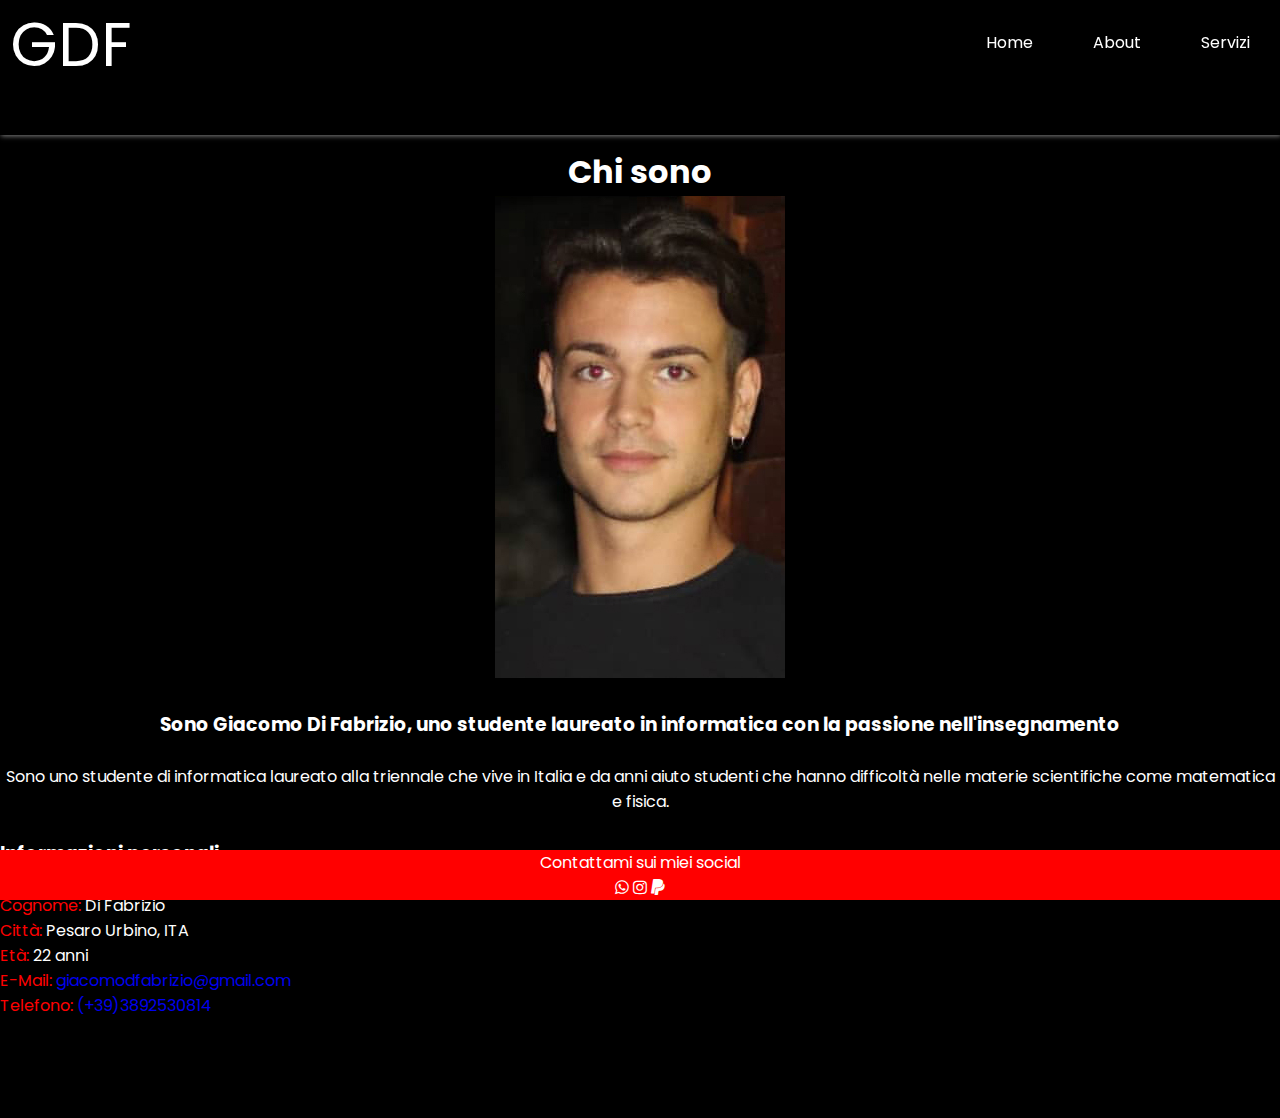
<file: about.html>
<!DOCTYPE html>
<html lang="it">
<head>
    <meta charset="UTF-8">
    <meta http-equiv="X-UA-Compatible" content="IE=edge">
    <meta name="viewport" content="width=device-width, initial-scale=1.0">
    <title>Prova</title>
    <link rel="stylesheet" href="style.css">
    <link rel="stylesheet" href="https://cdnjs.cloudflare.com/ajax/libs/font-awesome/4.7.0/css/font-awesome.min.css">
</head>
<body>
    <header class="header">
        <!--Logo-->
        <a href="index.html" class="logo">GDF</a>
        <!--Hamburger icon-->
        <input class="side-menu" type="checkbox" id="side-menu"/>
        <label class="hamb" for="side-menu"><span class="hamb-line"></span></label>
        <!--Menu-->
        <nav class="nav">
            <ul class="menu">
                <li><a href="index.html">Home</a></li>
                <li><a href="about.html">About</a></li>
                <li><a href="servizi.html">Servizi</a></li>
            </ul>
        </nav>
    </header>

    <div class="container-about">
        <div class="title-about">
            <h1>Chi sono</h1>
        </div>
        <div class="image-container-about">
            <div class="image-about">
                <img src="io.jpg" alt="foto">
            </div>
        </div>
            <div class="descriptiontitle-about">
                <br>
                <h3>Sono Giacomo Di Fabrizio, uno studente laureato in informatica con la passione nell'insegnamento</h3>
            </div>
            <div class="description-about">
                <br>
                <p>Sono uno studente di informatica laureato alla triennale che vive in Italia e da anni aiuto studenti che hanno difficoltà nelle materie scientifiche come matematica e fisica.</p>
            </div>
            <div class="personalinformation-about">
                <br>
                <h3>Informazioni personali</h3>
                <ul>
                    <li><span>Nome:</span> Giacomo</li>
                    <li><span>Cognome:</span> Di Fabrizio</li>
                    <li><span>Città:</span> Pesaro Urbino, ITA</li>
                    <li><span>Età:</span> 22 anni</li>
                    <li><span>E-Mail:</span> <a href= "mailto:giacomodfabrizio@gmail.com">giacomodfabrizio@gmail.com</a></li>
                    <li><span>Telefono:</span> <a href="tel:+393892530814">(+39)3892530814</a></li>
                    <br><br><br><br>
                </ul>
            </div>
    </div>
    
    <footer class="footer">
        <p>Contattami sui miei social</p>
        <div class="social-icon">
            <a href="https://wa.me/3892530814"><i class="fa fa-whatsapp" aria-hidden="true"></i></a>
            <a href="https://www.instagram.com/giacomodifabrizio_/"><i class="fa fa-instagram" aria-hidden="true"></i></a>
            <a href="https://paypal.me/gdf00"><i class="fa fa-paypal" aria-hidden="true"></i></a>
        </div>
    </footer>
</body>
</html>
</file>
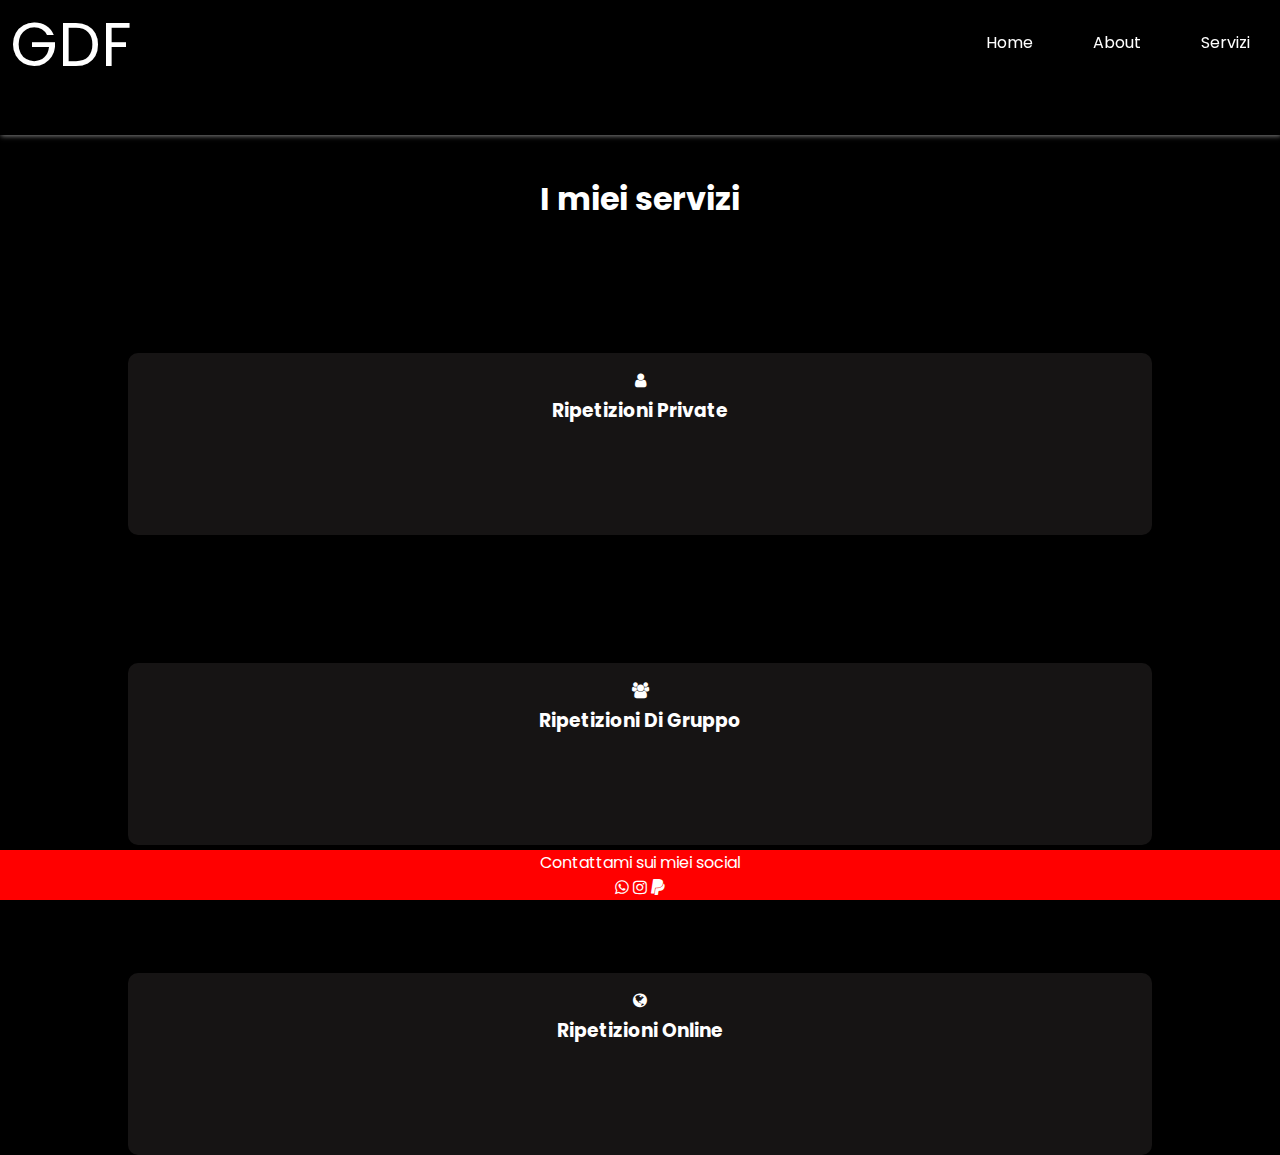
<file: servizi.html>
<!DOCTYPE html>
<html lang="it">
<head>
    <meta charset="UTF-8">
    <meta http-equiv="X-UA-Compatible" content="IE=edge">
    <meta name="viewport" content="width=device-width, initial-scale=1.0">
    <title>Prova</title>
    <link rel="stylesheet" href="style.css">
    <link rel="stylesheet" href="https://cdnjs.cloudflare.com/ajax/libs/font-awesome/4.7.0/css/font-awesome.min.css">
</head>
<body>
    <header class="header">
        <!--Logo-->
        <a href="index.html" class="logo">GDF</a>
        <!--Hamburger icon-->
        <input class="side-menu" type="checkbox" id="side-menu"/>
        <label class="hamb" for="side-menu"><span class="hamb-line"></span></label>
        <!--Menu-->
        <nav class="nav">
            <ul class="menu">
                <li><a href="index.html">Home</a></li>
                <li><a href="about.html">About</a></li>
                <li><a href="servizi.html">Servizi</a></li>
            </ul>
        </nav>
    </header>

    <div class="servizi-title">
        <h1>I miei servizi</h1>
    </div>
    <div class="card-container">
        <div class="card">
            <div class="card-icon">
                <i class="fa fa-user" aria-hidden="true"></i>
            </div>
            <div class="card-title1">
                <h3>Ripetizioni Private</h3>
            </div>
        </div>
        <div class="card">
            <div class="card-icon">
                <i class="fa fa-users" aria-hidden="true"></i>
            </div>
            <div class="card-title2">
                <h3>Ripetizioni Di Gruppo</h3>
            </div>
        </div>
        <div class="card">
            <div class="card-icon">
                <i class="fa fa-globe" aria-hidden="true"></i>
            </div>
            <div class="card-title3">
                <h3>Ripetizioni Online</h3>
            </div>
        </div>
    </div>

    <footer class="footer">
        <p>Contattami sui miei social</p>
        <div class="social-icon">
            <a href="https://wa.me/3892530814"><i class="fa fa-whatsapp" aria-hidden="true"></i></a>
            <a href="https://www.instagram.com/giacomodifabrizio_/"><i class="fa fa-instagram" aria-hidden="true"></i></a>
            <a href="https://paypal.me/gdf00"><i class="fa fa-paypal" aria-hidden="true"></i></a>
        </div>
    </footer>
</body>
</html>
</file>
<file: style.css>
@import url("https://fonts.googleapis.com/css2?family=Poppins:wght@400;700&display=swap");

*{
    margin: 0;
    padding: 0;
    box-sizing: border-box;
}
body{
    background-color: black;
    font-family: "Poppins",sans-serif;
}
a{
    text-decoration: none;
}
ul{
    list-style: none;
}
.header{
    background-color: black;
    box-shadow: 1px 1px 5px 0px gray;
    position: fixed;
    top: 0;
    width: 100%;
    height: 15%;
    z-index: 2;
}
.logo{
    display: inline-block;
    color: white;
    font-size: 60px;
    margin-left: 10px;
}
.nav{
    width: 100%;
    height: 100%;
    position: fixed;
    background-color: black;
    overflow: hidden;
}
.menu a{
    display: block;
    padding: 30px;
    color: white;
    text-align: center;
}
.menu a:hover{
    background-color: gray;
}
.nav{
    max-height: 0;
    transition: max-height .2s ease-out;
}
.hamb{
    cursor: pointer;
    float: right;
    padding: 40px 20px;
}
.hamb-line{
    background: white;
    display: block;
    height: 2px;
    position: relative;
    width: 24px;
}
.hamb-line::before,
.hamb-line::after{
    background: white;
    content: '';
    display: block;
    height: 100%;
    position: absolute;
    transition: all .2s ease-out;
    width: 100%;
}
.hamb-line::before{
    top: 5px;
}
.hamb-line::after{
    top: -5px;
}
.side-menu{
    display: none;
}
.side-menu:checked ~ nav{
    max-height: 100%;
}
.side-menu:checked ~ .hamb .hamb-line{
    background: transparent;
}
.side-menu:checked ~ .hamb .hamb-line::before {
    transform: rotate(-45deg);
    top:0;
}
.side-menu:checked ~ .hamb .hamb-line::after {
    transform: rotate(45deg);
    top:0;
}


.c1{
    display: inline-block;
  }
  .c2{
    display: inline-block;
  }
  .c3{
    display: inline-block;
  }
  .c4{
    display: inline-block;
  }
  h1{
    font-size: 2rem;
    margin-top: 1%;
    text-align: center;
    color: white;
  }
  .type{
      font-size: 2.5rem;
      color: white;
      overflow: hidden;
      border-right: .15em solid red;
      white-space: nowrap; 
      width: 0;
      animation: 
        typing 1s steps(25, end) forwards;
  }
  .type2{
      font-size: 2.5rem;
      color: white; 
      overflow: hidden;
      border-right: .15em solid green;
      white-space: nowrap; 
      width: 0;
      animation: 
        typing 1s steps(25, end) forwards;
      animation-delay: 1s;
  }
  .type3{
      font-size: 2.5rem;
      color: white; 
      overflow: hidden;
      border-right: .15em solid blue; 
      white-space: nowrap; 
      width: 0;
      animation: 
        typing 1s steps(25, end) forwards;
      animation-delay: 2s;
  }
  .type4{
    font-size: 2.5rem;
    color: white; 
    overflow: hidden;
    border-right: .15em solid yellow; 
    white-space: nowrap; 
    width: 0;
    animation: 
      typing 1s steps(25, end) forwards;
    animation-delay: 3s;
}
.materie{
    text-align: center;
}
  @keyframes typing {
    from { width: 0 }
    to { width: 100% }
  }
  @keyframes blink {
    from { border-color: transparent }
    to { border-color: orange; }
  }

.footer{
    position: fixed;
    left: 0;
    bottom: 0;
    width: 100%;
    background-color: red;
    color: white;
    text-align: center;
    z-index: 2;
}

.footer .social-icon a{
    display: inline;
    justify-content: center;
    height: 100%;
    color: white;
}

.card-container{
    width: 100%;
    height: 100%;
    position: absolute;
    top: 10%;
    z-index: 1;
}
.card-container .card{
    position: relative;
    top: 15%;
    padding-bottom: 10%;
    margin-top: 10%;
    margin-right: 10%;
    margin-left: 10%;
    border-radius: 10px;
    cursor: pointer;
    background-color: rgba(29, 26, 26, 0.753);
}
.card-container .card .card-title1{
    position: relative;
    top: 18px;
    color: white;
    text-align: center;
}
.card-container .card .card-title2{
    position: relative;
    top: 18px;
    color: white;
    text-align: center;
}
.card-container .card .card-title3{
    position: relative;
    top: 18px;
    color: white;
    text-align: center;
}
.card-container .card .card-icon{
    position: relative;
    top: 15px;
    color: white;
    text-align: center;
}
.servizi-title {
    background-color: black;
    text-align: center;
    position: absolute;
    top: 18%;
    width: 100%;
}
.servizi-title h1{
    color: white;
    text-align: center;
    position: relative;
    top: 18%;
    width: 100%;
}

.container-about{
    position: absolute;
    top: 15%;
    overflow: scroll;
}
.container-about .title-about h1{
    color: white;
}
.container-about .image-container-about{
    display: flex;
    justify-content: center;
    align-items: center;
}
.container-about .image-cointainer-about .image-about img{
    width: 100%;
    height: auto;
    justify-content: center;
}
.container-about .descriptiontitle-about h3{
    color: white;
    text-align: center;
}
.container-about .description-about p{
    color: white;
    text-align: center;
}
.container-about .personalinformation-about h3{
    color: white;
}
.container-about .personalinformation-about span{
    color: red;
}
.container-about .personalinformation-about li{
    color: white;
}



@media (min-width: 768px) {
    .nav{
        max-height: none;
        top: 0;
        position: relative;
        float: right;
        width: fit-content;
    }
    .menu li{
        float: left;
    }
    .menu a:hover{
        background-color: transparent;
        color: gray
    }
    .hamb{
        display: none;
    }
}
</file>
